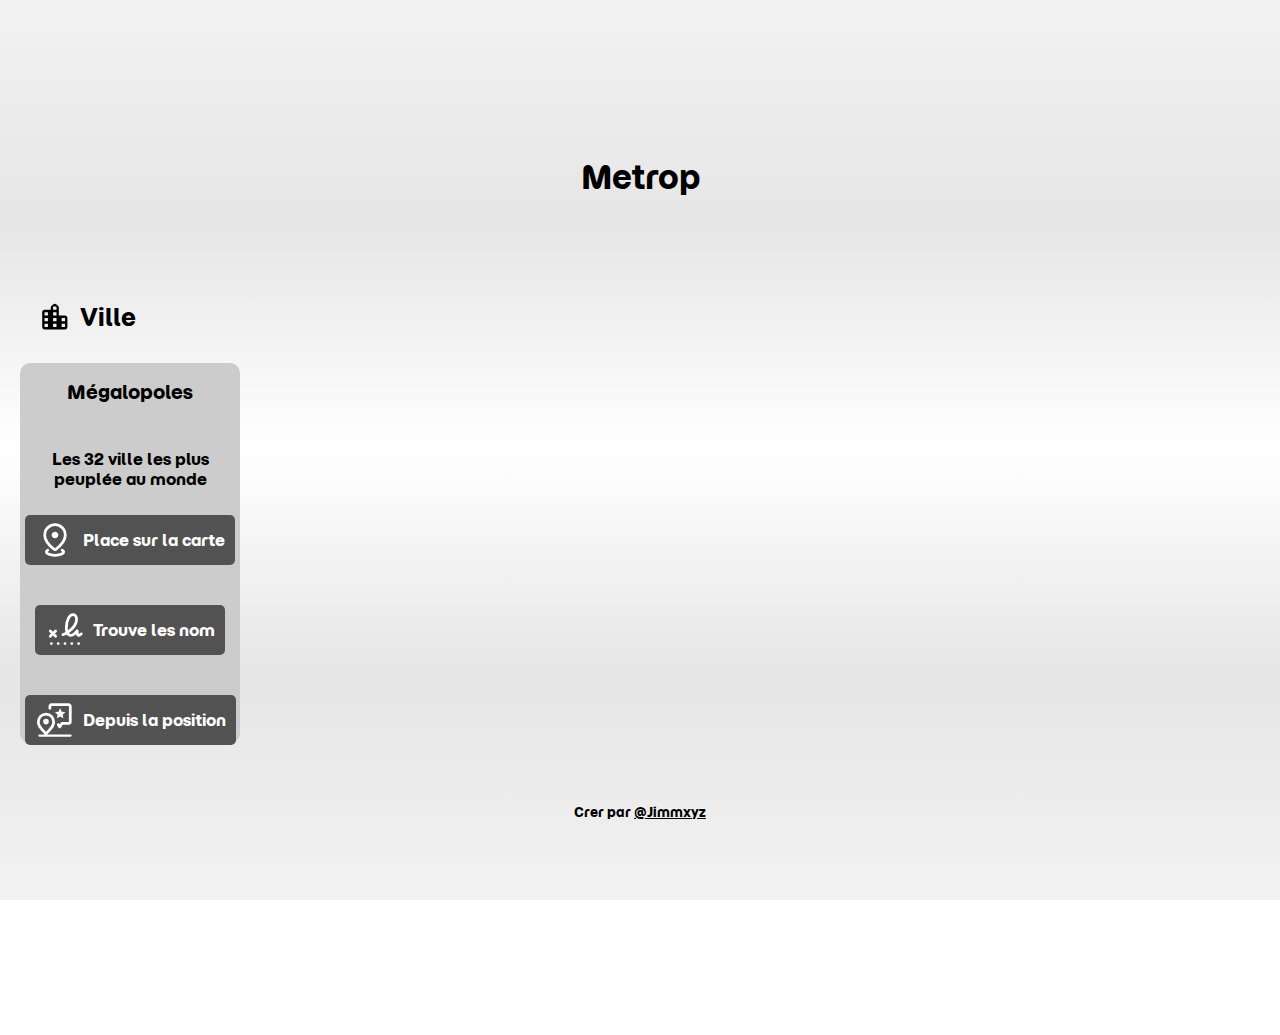
<file: index.html>
<!DOCTYPE html>
<html lang="en">
<head>
    <meta charset="UTF-8">
    <meta name="viewport" content="width=device-width, initial-scale=1.0">
    <link rel="stylesheet" href="./style.css">
    <link href="https://fonts.googleapis.com/css2?family=Momo+Trust+Display&display=swap" rel="stylesheet">
    <title>Metrop</title>
</head>
<body>
    <script>
        function placeOnMap(){
            window.location.replace("./city/place/");
        }
        if (
  window.matchMedia &&
  window.matchMedia("(prefers-color-scheme: dark)").matches
) {
    document.body.style.backgroundColor = '#1a1a1aff'
    document.body.style.color = "#ffffff"

} else {
        document.body.style.backgroundColor = '#ffffffff'
        document.body.style.color = "#000000"
}
    </script>
    <div id="menu">
        <h1 style="margin-top: 21.44px;">Metrop</h1>
        <br><br><br>
        <h2 class="title-icon"><svg xmlns="http://www.w3.org/2000/svg" height="40px" viewBox="0 -960 960 960" width="40px" fill="#FFFFFF"><path d="M120-186.67V-612q0-27.5 19.58-47.08 19.59-19.59 47.09-19.59h178V-739q0-13.63 5-25.98t14.66-21.35L433-833.67q18.96-19 46.98-19 28.02 0 47.02 19l48.67 47.34q9.66 9 14.66 21.35 5 12.35 5 25.98v224.33h178q27.5 0 47.09 19.59Q840-475.5 840-448v261.33q0 27.5-19.58 47.09Q800.83-120 773.33-120H186.67q-27.5 0-47.09-19.58Q120-159.17 120-186.67Zm66.67 0H284V-284h-97.33v97.33Zm0-164H284V-448h-97.33v97.33Zm0-164H284V-612h-97.33v97.33Zm244.66 328h97.34V-284h-97.34v97.33Zm0-164h97.34V-448h-97.34v97.33Zm0-164h97.34V-612h-97.34v97.33Zm0-164h97.34V-776h-97.34v97.33Zm244.67 492h97.33V-284H676v97.33Zm0-164h97.33V-448H676v97.33Z"/></svg> Ville</h2>
        <section class="quizList">
            <div class="card">
                <h3>Mégalopoles</h3>
                <p>Les 32 ville les plus peuplée au monde</p>
                <button class="btn" style="background-color: rgb(82, 82, 82); font-size: medium;" onclick="placeOnMap()"><svg style="fill: currentColor;" xmlns="http://www.w3.org/2000/svg" height="40px" viewBox="0 -960 960 960" width="40px" fill="#000000"><path d="M480-80q-106 0-173-31.83-67-31.84-67-81.5 0-21 13.17-39.34 13.16-18.33 38.16-33 12-6.66 25.17-4Q329.67-267 336.33-255q6.67 12 3.84 25.17-2.84 13.16-14.84 19.83-5.33 4-10 8.33-4.66 4.34-8.66 8.34 15.66 18.66 67 32.66 51.33 14 106.33 14t106.33-14q51.34-14 67-32.66-4-4-8.66-8.34-4.67-4.33-10-8.33-12-6.67-14.84-19.83Q617-243 623.67-255q6.66-12 19.83-14.67 13.17-2.66 25.17 4 25 14.67 38.16 33Q720-214.33 720-193.33q0 49.66-67 81.5Q586-80 480-80Zm1-203.33q105.67-78.34 159-158.17 53.33-79.83 53.33-152.5 0-108.67-69-164T480-813.33q-74.67 0-144 55.33t-69.33 164q0 71 53 147.83 53 76.84 161.33 162.84Zm-1 67.66q-10 0-20-3.33t-18.67-10Q320-325 260-415.83 200-506.67 200-594q0-71 25.5-124.5t65.83-89.5q40.34-36 90-54Q431-880 480-880t99 18q50 18 90 54t65.5 89.5Q760-665 760-594q0 87.33-60 178.17Q640-325 518-229q-8.67 6.67-18.33 10-9.67 3.33-19.67 3.33ZM480-520q33 0 56.5-23.5T560-600q0-33-23.5-56.5T480-680q-33 0-56.5 23.5T400-600q0 33 23.5 56.5T480-520Zm0-80Z"/></svg>Place sur la carte</button>
                <br>
                <button class="btn" style="background-color: rgb(82, 82, 82);font-size: medium; "><svg style="fill: currentColor;" xmlns="http://www.w3.org/2000/svg" height="40px" viewBox="0 -960 960 960" width="40px" fill="#000000"><path d="M551.67-472.33q81-56.67 127-124.84 46-68.16 46-136.83 0-38.67-12.84-59Q699-813.33 677-813.33q-53.67 0-92.33 83.16Q546-647 546-537q0 18 1.17 34.17 1.16 16.16 4.5 30.5ZM150-306q-9.67 9.67-23.33 9.67-13.67 0-23.34-9.67-9.66-9.67-9.66-23.33 0-13.67 9.66-23.34L144-393.33 103.33-434q-9.66-9.67-9.66-23.33 0-13.67 9.66-23.34 9.67-9.66 23.34-9.66 13.66 0 23.33 9.66L190.67-440l40.66-40.67q9.67-9.66 23.34-9.66 13.66 0 23.33 9.66 9.67 9.67 9.67 23.34 0 13.66-9.67 23.33l-40.67 40.67L278-352.67q9.67 9.67 9.67 23.34 0 13.66-9.67 23.33-9.67 9.67-23.33 9.67-13.67 0-23.34-9.67l-40.66-40.67L150-306Zm468-14q-31.33 0-56.67-13.17Q536-346.33 518-373q-18 10-36.67 18.67-18.66 8.66-37.66 17.33-13.34 5.67-25.84.5T400-355q-5.33-13.33.83-26 6.17-12.67 19.5-18.33 19-8 36.67-16.5t34-17.84q-6.33-22.66-9.17-49Q479-509 479-539q0-145.33 56-243.17Q591-880 677-880q51.33 0 82.67 40.17Q791-799.67 791-730.67q0 87.34-56.5 171.34t-157.5 151q9 11 19.5 16.5t22.5 5.5q27 0 58-23t59-65.34q8.67-12 21.5-16.16 12.83-4.17 25.83 1.5 13 6.66 20 19.5 7 12.83 4.67 27.83-2 14-1.67 27.67.34 13.66 2.67 28.33 7.67-4 16.17-9.83 8.5-5.84 17.5-13.5 10.66-9 24.5-10.5 13.83-1.5 24.83 7.16 11.33 9 12.33 23t-8.66 23q-22.34 21.67-46.5 34.17Q825-320 803.33-320q-23 0-38.5-15.5T743.67-381Q715-351.33 683-335.67 651-320 618-320ZM153.33-120q-14.33 0-23.83-9.5-9.5-9.5-9.5-23.83 0-14.34 9.5-23.84t23.83-9.5q14.34 0 23.84 9.5t9.5 23.84q0 14.33-9.5 23.83-9.5 9.5-23.84 9.5Zm163.34 0q-14.34 0-23.84-9.5t-9.5-23.83q0-14.34 9.5-23.84t23.84-9.5q14.33 0 23.83 9.5 9.5 9.5 9.5 23.84 0 14.33-9.5 23.83-9.5 9.5-23.83 9.5ZM480-120q-14.33 0-23.83-9.5-9.5-9.5-9.5-23.83 0-14.34 9.5-23.84t23.83-9.5q14.33 0 23.83 9.5 9.5 9.5 9.5 23.84 0 14.33-9.5 23.83-9.5 9.5-23.83 9.5Zm163.33 0q-14.33 0-23.83-9.5-9.5-9.5-9.5-23.83 0-14.34 9.5-23.84t23.83-9.5q14.34 0 23.84 9.5t9.5 23.84q0 14.33-9.5 23.83-9.5 9.5-23.84 9.5Zm163.34 0q-14.34 0-23.84-9.5t-9.5-23.83q0-14.34 9.5-23.84t23.84-9.5q14.33 0 23.83 9.5 9.5 9.5 9.5 23.84 0 14.33-9.5 23.83-9.5 9.5-23.83 9.5Z"/></svg>Trouve les nom</button>
                <br>
                <button class="btn" style="background-color: rgb(82, 82, 82);font-size: medium; "><svg style="fill: currentColor;" xmlns="http://www.w3.org/2000/svg" height="40px" viewBox="0 -960 960 960" width="40px" fill="#000000"><path d="M264-199q21-19.33 46.83-46.83 25.84-27.5 48.84-58.84 23-31.33 39-63.97t16-62.69q0-67.89-42.38-112.28Q329.92-588 264-588q-65.92 0-108.29 44.4-42.38 44.4-42.38 112.3 0 30.3 16 62.8t39 63.83q23 31.34 48.84 58.84Q243-218.33 264-199ZM106.67-80q-11.34 0-19-7.67-7.67-7.66-7.67-19 0-11.33 7.67-19 7.66-7.66 19-7.66h130Q208-160 173-196t-65-78q-26-37.33-43.67-77-17.66-39.67-17.66-80.43 0-95.12 62.33-159.18t155-64.06q92.67 0 155 64.06t62.33 159.18q0 40.76-17.66 80.43Q446-311.33 420-274q-30 42.67-65.33 78.67-35.34 36-64 62h562.66q11.34 0 19 7.66 7.67 7.67 7.67 19 0 11.34-7.67 19-7.66 7.67-19 7.67H106.67ZM604-594.67Zm-10.67 315.34q-8.66 0-15.66-3.84-7-3.83-12.34-11.83L531-349q-8.33-13.33-4-26t14.67-20.33q10.33-7.67 23.16-6.84 12.84.84 21.84 15.17l6.66 11.33L619-416.33q5-7.67 12.34-11.67 7.35-4 16.33-4h165.66v-381.33h-422v52q0 14.16-9.58 23.75Q372.17-728 358-728q-14 0-23.67-9.83-9.66-9.84-9.66-23.5v-52q0-27 19.83-46.84Q364.33-880 391.33-880h422q27 0 46.84 19.83Q880-840.33 880-813.33V-432q0 27-19.83 46.83-19.84 19.84-46.84 19.84H665.67l-44.34 70.66Q616-286.67 609-283t-15.67 3.67ZM264-372.67q28.61 0 48.64-20.02 20.03-20.03 20.03-48.64t-20.03-48.64Q292.61-510 264-510t-48.64 20.03q-20.03 20.03-20.03 48.64t20.03 48.64q20.03 20.02 48.64 20.02Zm0-68.66Zm340-124.34 63.67 39q5.33 2.67 10.16-.44 4.84-3.11 2.84-8.56l-17.34-73 57.34-49.66Q725-662 723-667t-7.67-6l-74.82-6.39L611-748.67q-2-5.33-7.33-5.33-5.34 0-7.34 5.33l-29.51 69.28L492-673q-5.67 1-7.67 6t2.34 8.67L544-608.67l-17.33 73q-2 5.45 2.83 8.56 4.83 3.11 10.17.44l64.33-39Z"/></svg>Depuis la position</button>

            </div>
        </section>
        <p></p>
        <br>
        <h3 style="font-size: smaller;">Crer par <a href="https://github.com/Jimmxyz">@Jimmxyz</a></h3>
    </div>
</body>
</html>
</file>
<file: style.css>
*{
    font-family: "Momo Trust Display", sans-serif;
    font-weight: 500;
    font-style: normal;
    text-align: center;
}
#menu {
    margin-top: 15vh;
    text-align: center;
    align-content: center;
}
.btn {
    background-color: rgb(81, 81, 227);
    border: 0;
    border-radius: 5px;
    padding: 5px 10px;
    color: white;
    font-style: normal;
    font-size: larger;
    font-variation-settings:
        "wdth" 100,
        "YTLC" 500;
    transition:
        transform 0.3s ease,
        box-shadow 0.3s ease,
        background-color 0.3s ease;
    display: flex;              /* Aligne les éléments sur une même ligne */
  align-items: center;        /* Centre verticalement SVG + texte */
  gap: 8px;     
}

@media (prefers-color-scheme: light) {
    .btn {
        background-color: rgb(81, 81, 227);
        color: white;
    }
    html, body {
    height: 100%;
    margin: 0;
    /* Dégradé vertical fluide */
    background: linear-gradient(
      to bottom,
      #f2f2f2 0%,
      #e6e6e6 25%,
      #ffffff 50%,
      #e6e6e6 75%,
      #f2f2f2 100%
    );
    background-attachment: fixed;
    background-size: cover;
  }
   h1,h2,h3,h4,h5,p,a{
    color: rgb(0, 0, 0);
  }
  .card{
    background-color: #cccccc;
  }
}

@media (prefers-color-scheme: dark) {
    .btn {
        background-color: rgb(44, 44, 150); 
        color: rgb(230, 230, 230);
    }
    html, body {
    height: 100%;
    margin: 0;
    /* Dégradé vertical fluide */
    background: linear-gradient(
      to bottom,
      #1e1e1e 0%,
      #2a2a2a 25%,
      #333 50%,
      #2a2a2a 75%,
      #1e1e1e 100%
    );
    background-attachment: fixed;
    background-size: cover;
  }
  h1,h2,h3,h4,h5,p,a{
    color: #ffffff;
  }
  .card{
    background-color: #1e1e1e;
  }
}

.btn:hover {
    transform: scale(1.1);
    box-shadow: 0 5px 15px rgba(0, 0, 0, 0.2);
}
.quizList{
    width: 100%;
    height: 400px;
    display: flex;
    flex-direction: row;
    align-items: center;
    gap: 20px;
    padding-left: 20px;
}

.title-icon {
  display: flex;              /* Aligne les éléments sur une même ligne */
  align-items: center;        /* Centre verticalement SVG + texte */
  gap: 8px;
  margin-left: 38px;
}

.title-icon svg {
  width: 1.4em;              
  height: 1.4em;
  fill: currentColor;        
  flex-shrink: 0;
}

.card{
    width: 220px;
    height: 380px;
    border-radius: 10px;
    display: flex;         
  flex-direction: column;
  align-items: center;     
  justify-content: center; 
  gap: 10px;     
}
body{
    overflow-x: hidden;
}
</file>
